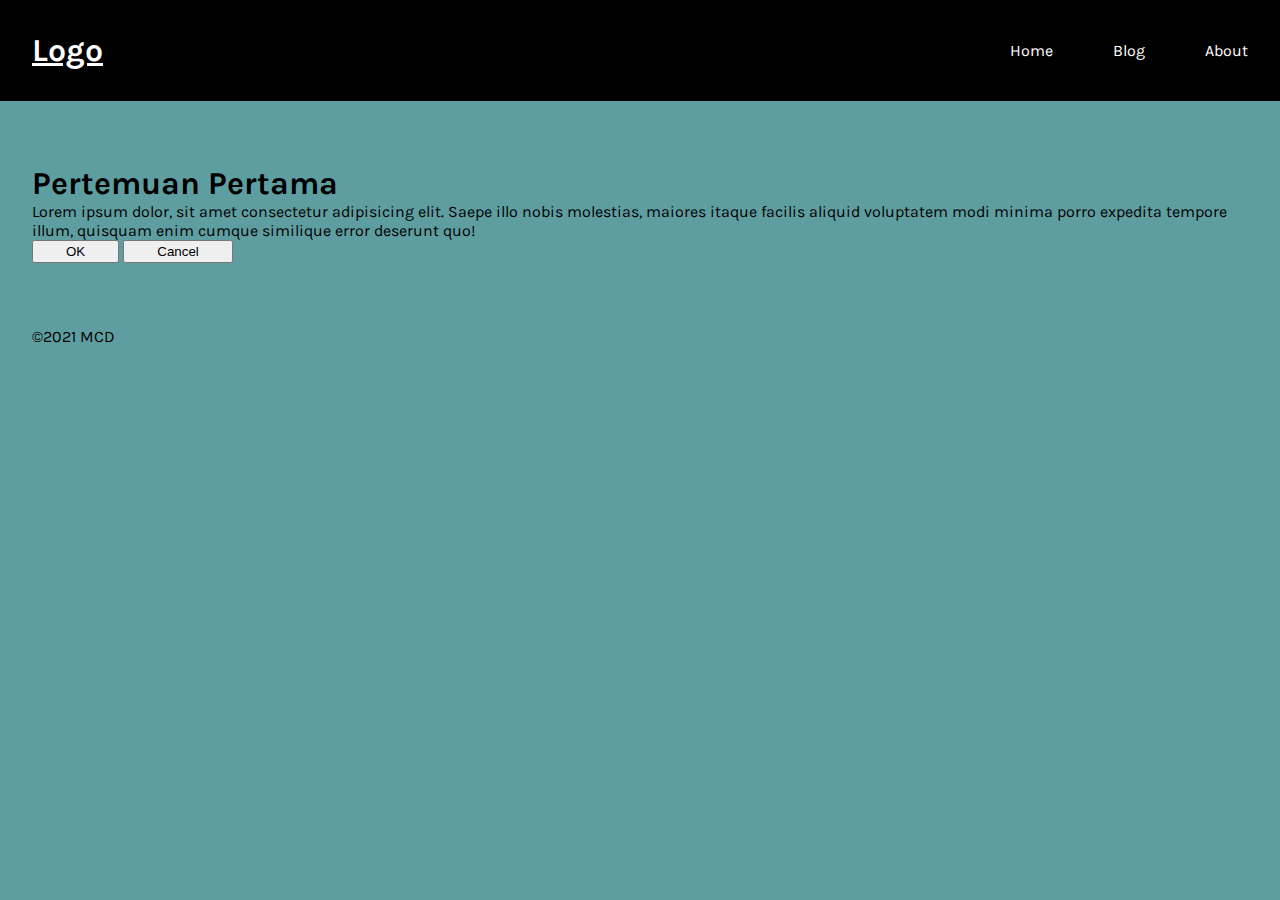
<file: Day 2/index.html>
<!DOCTYPE html>
<html lang="en">
  <head>
    <!-- Head Bisa untuk naro SEO -->
    <meta charset="UTF-8" />
    <meta http-equiv="X-UA-Compatible" content="IE=edge" />
    <meta name="viewport" content="width=device-width, initial-scale=1.0" />
    <link rel="stylesheet" href="style.css" />
    <link rel="preconnect" href="https://fonts.googleapis.com" />
    <link rel="preconnect" href="https://fonts.gstatic.com" crossorigin />
    <link
      href="https://fonts.googleapis.com/css2?family=Karla:wght@400;700&display=swap"
      rel="stylesheet"
    />
    <title>MCD Hari ke 2</title>
  </head>
  <body>
    <header>
      <nav>
        <div class="logo">
          <h1><a href="">Logo</a></h1>
        </div>

        <div class="navbar">
          <ul>
            <li><a href="#">Home</a></li>
            <li><a href="#">Blog</a></li>
            <li><a href="#">About</a></li>
          </ul>
        </div>
      </nav>
    </header>
    <main>
      <picture>
        <source media="(max-width: 1023px)" srcset="" />
        <source srcset="" />
      </picture>
      <section class="section-satu">
        <h1>Pertemuan Pertama</h1>
        <p>
          Lorem ipsum dolor, sit amet consectetur adipisicing elit. Saepe illo
          nobis molestias, maiores itaque facilis aliquid voluptatem modi minima
          porro expedita tempore illum, quisquam enim cumque similique error
          deserunt quo!
        </p>
        <button class="card__btn btn--main">OK</button>
        <button class="card__btn btn--secondary">Cancel</button>
      </section>
    </main>
    <footer>&copy;2021 MCD</footer>
  </body>
</html>
</file>
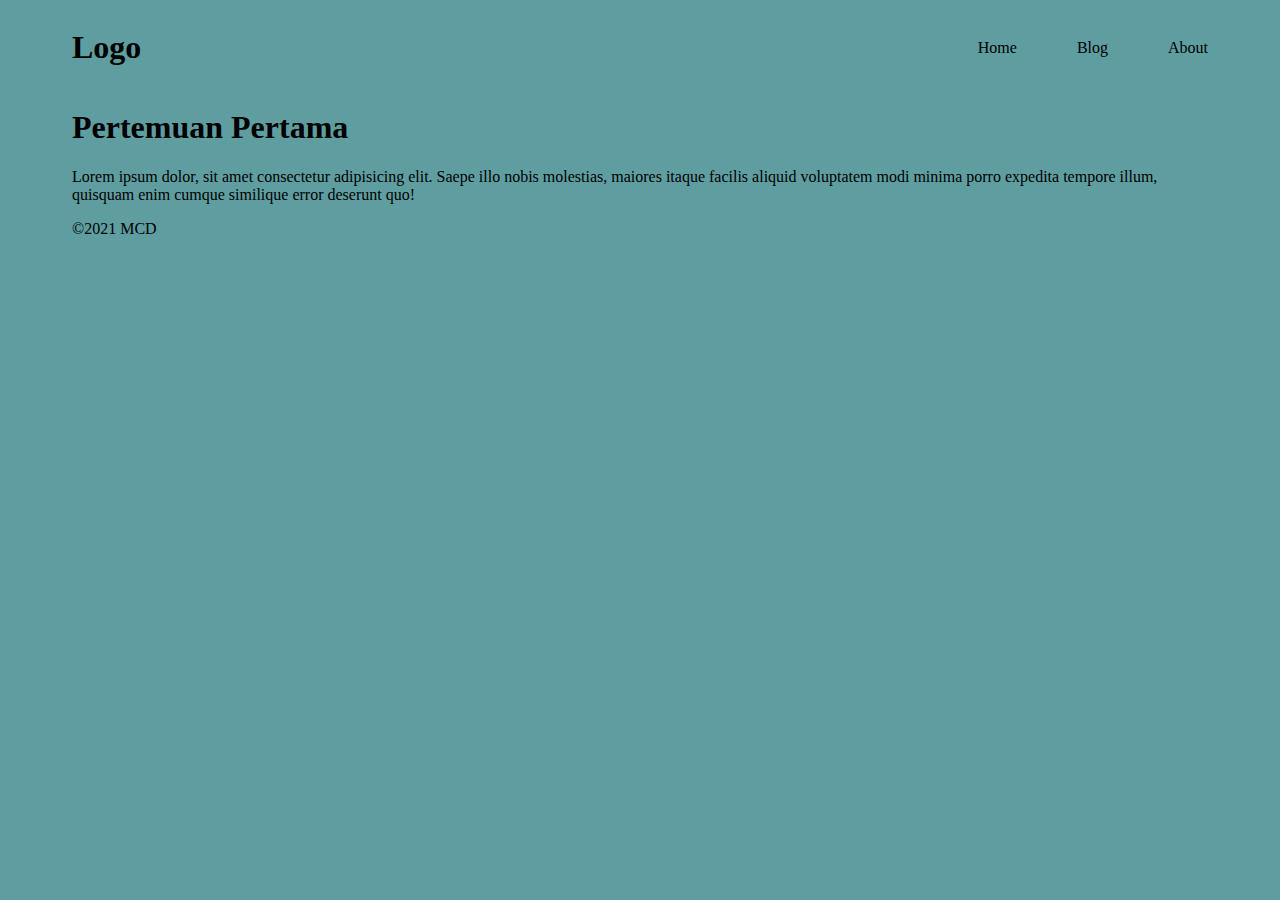
<file: Day1/index.html>
<!DOCTYPE html>
<html lang="en">
  <head>
    <!-- Head Bisa untuk naro SEO -->
    <meta charset="UTF-8" />
    <meta http-equiv="X-UA-Compatible" content="IE=edge" />
    <meta name="viewport" content="width=device-width, initial-scale=1.0" />
    <link rel="stylesheet" href="style.css" />
    <title>MCD Hari ke-1</title>
  </head>
  <body>
    <header>
      <nav>
        <div class="logo"><h1>Logo</h1></div>

        <div class="navbar">
          <ul>
            <li><a href="#">Home</a></li>
            <li><a href="#">Blog</a></li>
            <li><a href="#">About</a></li>
          </ul>
        </div>
      </nav>
    </header>
    <main>
      <h1>Pertemuan Pertama</h1>
      <p>
        Lorem ipsum dolor, sit amet consectetur adipisicing elit. Saepe illo
        nobis molestias, maiores itaque facilis aliquid voluptatem modi minima
        porro expedita tempore illum, quisquam enim cumque similique error
        deserunt quo!
      </p>
    </main>
    <footer>&copy;2021 MCD</footer>
  </body>
</html>
</file>
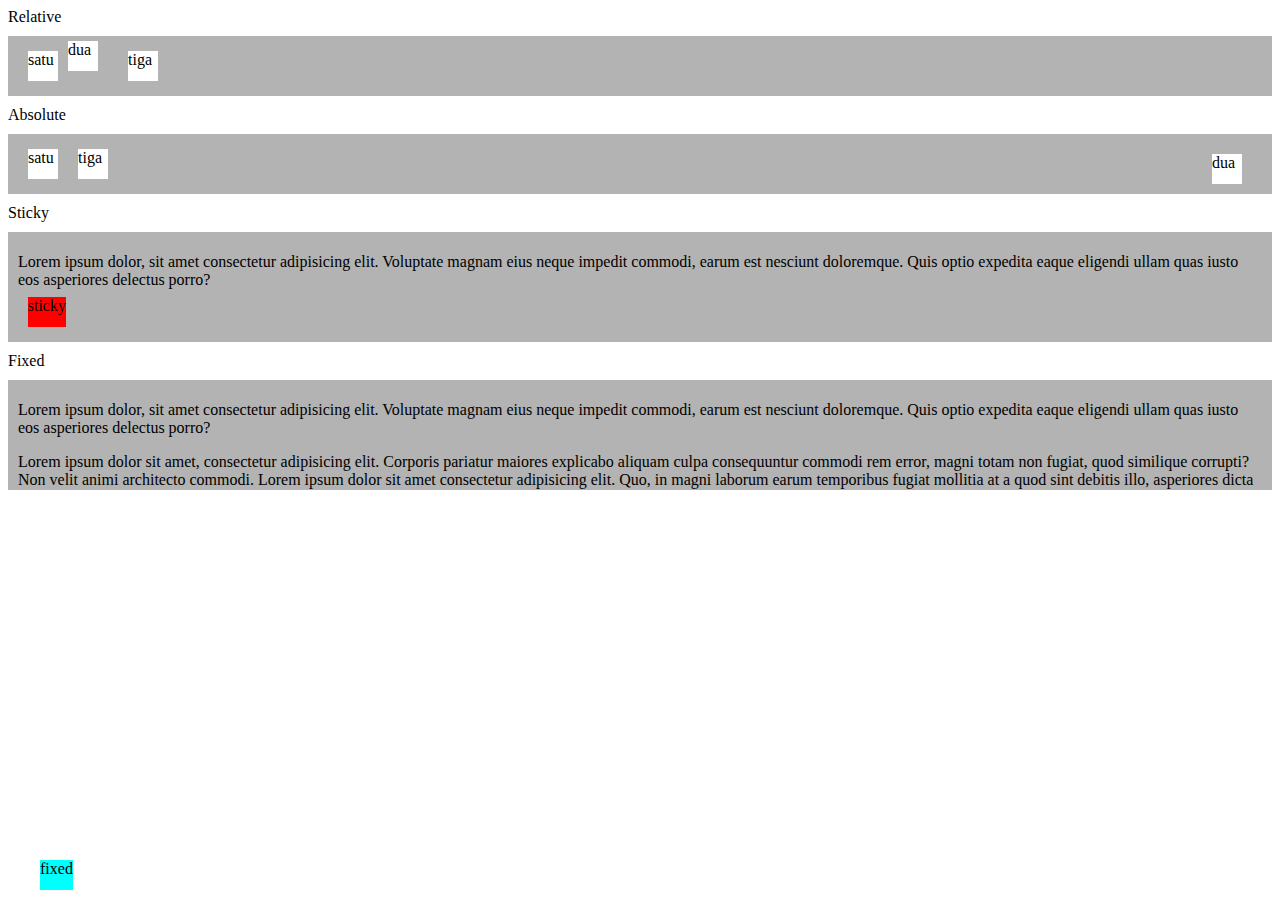
<file: Day 2/position/position.html>
<!DOCTYPE html>
<html lang="en">
<head>
    <meta charset="UTF-8">
    <meta http-equiv="X-UA-Compatible" content="IE=edge">
    <meta name="viewport" content="width=device-width, initial-scale=1.0">
    <title>Positoning</title>
    <link rel="stylesheet" href="positioning.css">
</head>
<body>
    Relative
    <!-- Element dapat digeser dari posisi semula sebagai patokan, tapi element tetap ada di dalam flow dokumen html -->
    <div class="wrapper relative">
      <div class="child">satu</div>
      <div class="child selected">dua</div>
      <div class="child">tiga</div>
    </div>
    
    Absolute
    <!-- Element dapat digeser dari posisi semula, dengan patokan pada parent element yang memiliki position relative, element dihapus dari flow dokumen html -->
    <div class="wrapper absolute">
      <div class="child">satu</div>
      <div class="child selected">dua</div>
      <div class="child">tiga</div>
    </div>
    
    Sticky
    <!-- Element tetap berada di posisinya dalam flow dokumen html, kemudian menempel pada posisi yang ditentukan dari parent element yang memiliki overflow scroll -->
    <div class="wrapper sticky">
      <p>Lorem ipsum dolor, sit amet consectetur adipisicing elit. Voluptate magnam eius neque impedit commodi, earum est nesciunt doloremque. Quis optio expedita eaque eligendi ullam quas iusto eos asperiores delectus porro?</p>
      <div class="child selected">sticky</div>
      <p>Lorem ipsum dolor sit amet, consectetur adipisicing elit. Corporis pariatur maiores explicabo aliquam culpa consequuntur commodi rem error, magni totam non fugiat, quod similique corrupti? Non velit animi architecto commodi. Lorem ipsum dolor sit amet consectetur adipisicing elit. Quo, in magni laborum earum temporibus fugiat mollitia at a quod sint debitis illo, asperiores dicta veritatis. Possimus quisquam iste culpa delectus.
      </p>
    </div>
    
    Fixed
    <!-- Sejak awal sudah dihapus dari flow dokumen html seperti absolute, tapi fixed akan tetap pada posisinya di layar, tidak akan bergeser atau tergulung ketika parent elementnya discroll -->
    <div class="wrapper fixed">
      <p>Lorem ipsum dolor, sit amet consectetur adipisicing elit. Voluptate magnam eius neque impedit commodi, earum est nesciunt doloremque. Quis optio expedita eaque eligendi ullam quas iusto eos asperiores delectus porro?</p>
      <div class="child selected">fixed</div>
      <p>Lorem ipsum dolor sit amet, consectetur adipisicing elit. Corporis pariatur maiores explicabo aliquam culpa consequuntur commodi rem error, magni totam non fugiat, quod similique corrupti? Non velit animi architecto commodi. Lorem ipsum dolor sit amet consectetur adipisicing elit. Quo, in magni laborum earum temporibus fugiat mollitia at a quod sint debitis illo, asperiores dicta veritatis. Possimus quisquam iste culpa delectus.
      </p>
    </div>
</body>
</html>
</file>
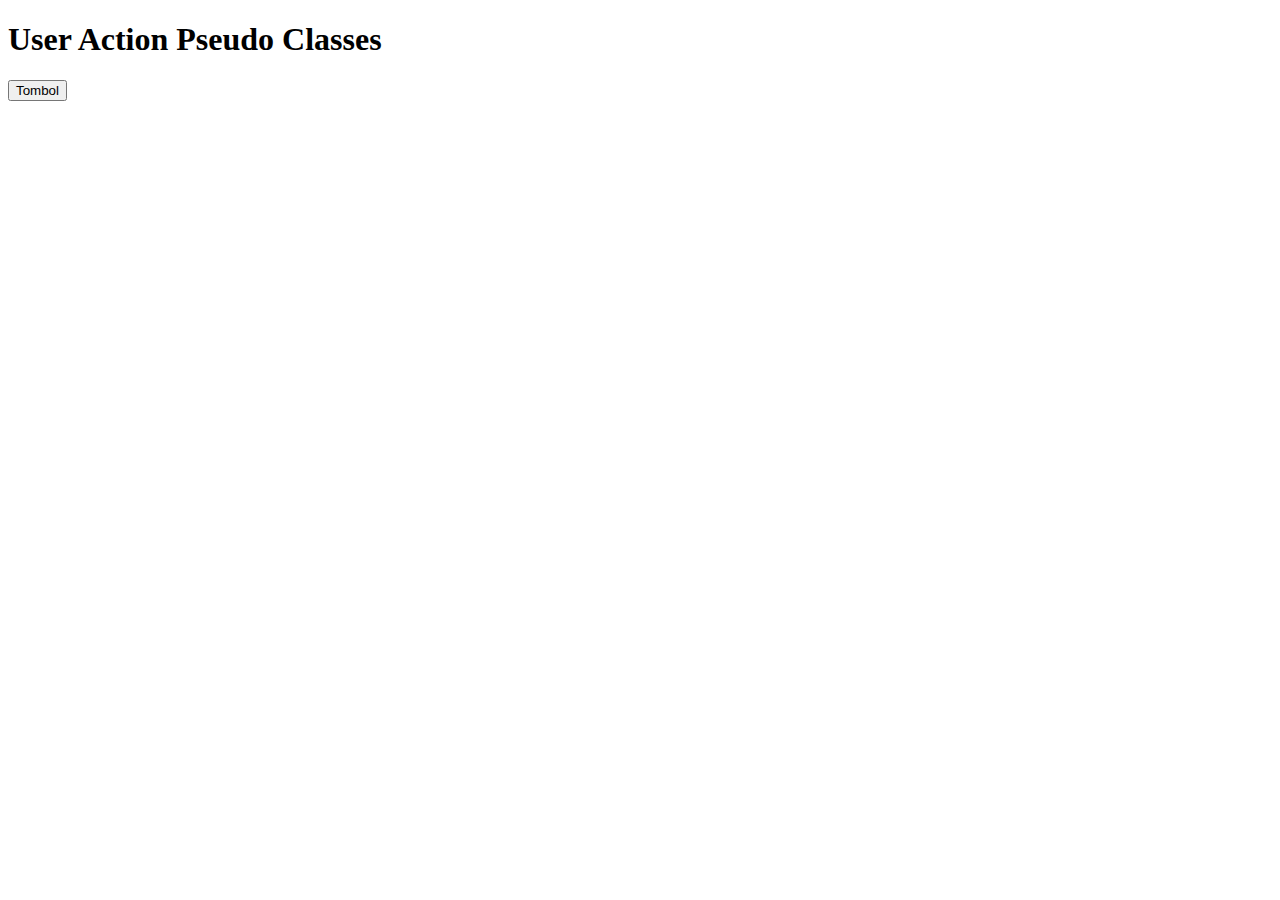
<file: Day 2/pseudoclass/pseudoclass.html>
<!DOCTYPE html>
<html lang="en">
<head>
    <meta charset="UTF-8">
    <meta http-equiv="X-UA-Compatible" content="IE=edge">
    <meta name="viewport" content="width=device-width, initial-scale=1.0">
    <title>Pseudoclass</title>
</head>
<body>
    <h1>  
        User Action Pseudo Classes
      </h1>
      
      <button class="transition">Tombol</button>
      
</body>
</html>
</file>
<file: Day 2/style.css>
/* Selector Modifiewr
btn--main
btn--secondary */

* {
  padding: 0;
  margin: 0;
  box-sizing: border-box;
}

body {
  background-color: cadetblue;
  font-family: "Karla", sans-serif;
}
header {
  background-color: black;
  padding: 2rem;
  margin-bottom: 2rem;
}
header nav {
  display: flex;
  align-items: center;
  justify-content: space-between;
}
header nav .logo a {
  color: white;
}
header nav ul {
  list-style-type: none;
  display: flex;
}
header nav ul li {
  display: inline;
  padding-left: 60px;
}
header nav ul li a {
  color: white;
  text-decoration: none;
}
header nav ul li a:hover {
  color: white;
  font-weight: bold;
  text-decoration: underline;
}

main {
  padding: 2rem;
}
footer {
  padding: 2rem;
}
.card__btn {
  padding: 2px 2rem 2px 2rem;
}
.card__btn.btn--main {
}
</file>
<file: Day1/style.css>
* {
  padding: 0rem;
}

body {
  padding: 0rem 4rem 0rem 4rem;
  background-color: cadetblue;
}
header nav {
  display: flex;
  align-items: center;
  justify-content: space-between;
}
header nav ul {
  list-style-type: none;
  display: flex;
}
header nav ul li {
  display: inline;
  padding-left: 60px;
}
header nav ul li a {
  color: black;
  text-decoration: none;
}
header nav ul li a:hover {
  color: white;
  font-weight: bold;
  text-decoration: underline;
}
</file>
<file: Day 2/position/positioning.css>
.wrapper {
    background-color: #b3b3b3;
    padding: 5px 10px;
    display: flex;
    margin: 10px 0;
  }
  .child {
    width: 30px;
    height: 30px;
    background-color: white;
    margin: 10px;
  }
  
  .wrapper.relative .child.selected {
    position: relative;
    top: -10px;
    right: 10px;
  }
  
  .wrapper.absolute {
    position: relative;
  }
  .wrapper.absolute .child.selected {
    position: absolute;
    top: 10px;
    right: 20px;
  }
  
  .wrapper.sticky {
    position: relative;
    
    height: 100px;
    display: block;
    overflow-y: scroll;
  }
  .wrapper.sticky .child.selected {
    position: -webkit-sticky;
    position: sticky;
    bottom: 10px;
    width: max-content;
    background-color: red;
  }
  
  .wrapper.fixed {
  /*   position: relative; */
    height: 100px;
    display: block;
    overflow-y: scroll;
  }
  .wrapper.fixed .child.selected {
    position: fixed;
    left: 30px;
    bottom: 0;
    background-color: cyan;
    width: max-content;
  }
</file>
